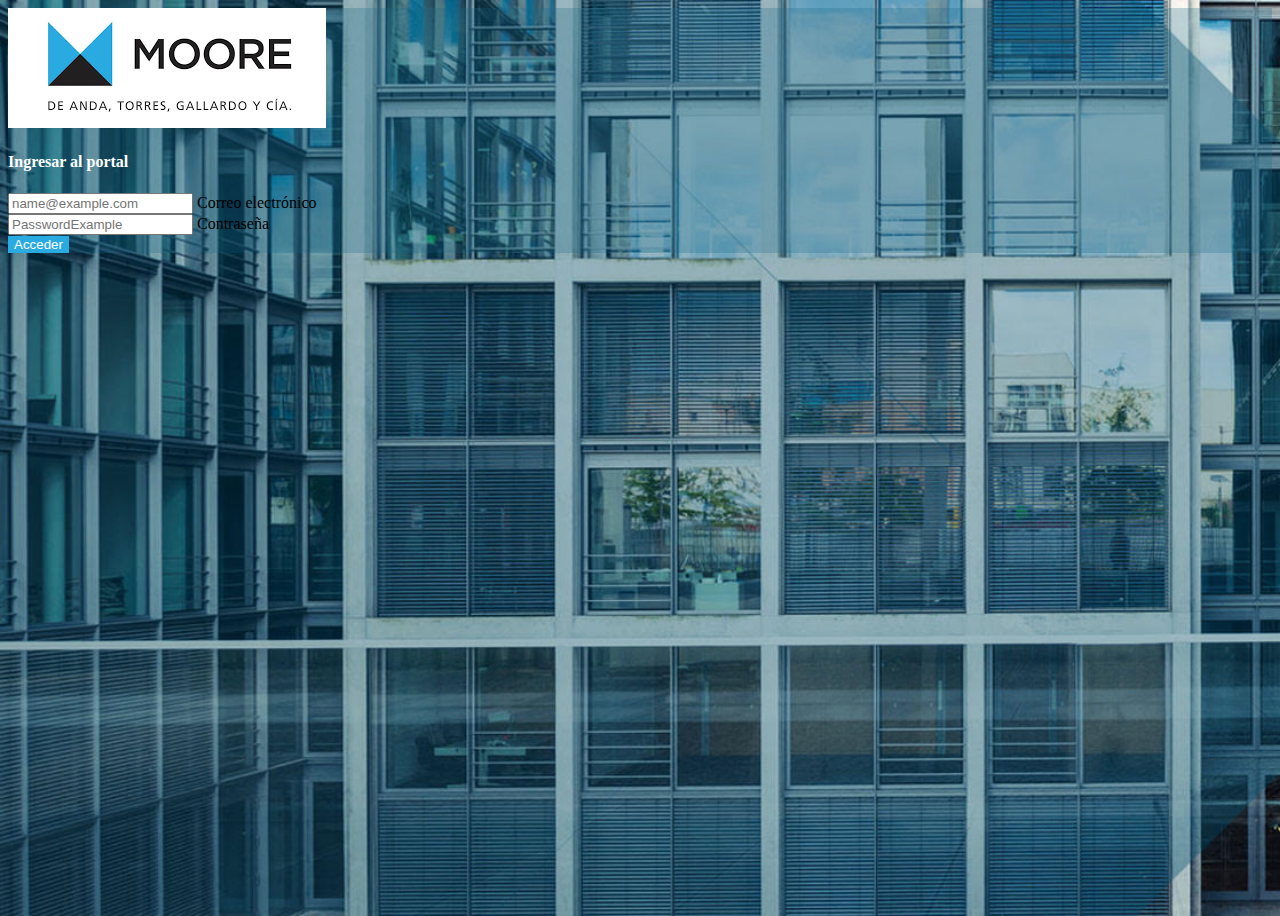
<file: index.html>
<!DOCTYPE html>
<html lang="en">

<head>
  <meta charset="UTF-8">
  <meta name="viewport" content="width=device-width, initial-scale=1.0">
  <link href="https://cdn.jsdelivr.net/npm/bootstrap@5.0.0-beta1/dist/css/bootstrap.min.css" rel="stylesheet"
    integrity="sha384-giJF6kkoqNQ00vy+HMDP7azOuL0xtbfIcaT9wjKHr8RbDVddVHyTfAAsrekwKmP1" crossorigin="anonymous">
  <link rel="icon" type="image/png" sizes="32x32" href="/images/logo3.jpeg" />
  <link rel="stylesheet" href="/css/style.css">
  <title>Moore App</title>
</head>

<body class="login-bg">
  <!--INICIO-->
  <div class="container-fluid">
    <div class="row">
      <div class="container">
        <div class="row">
          <div
            class="col-12 col-md-8 offset-md-2 d-flex flex-column justify-content-center align-items-center login-col">
            <div class="login p-5 rounded d-flex flex-column justify-content-center align-items-center shadow">
              <img src="/images/logo.png" class="rounded" alt="moore-app">
              <h4 class="text-moore h4 mt-5 mb-3">Ingresar al portal</h4>
              <form class="form-floating w-100 my-2">
                <input type="email" class="form-control" id="floatingInputValue1" placeholder="name@example.com"
                  name="email">
                <label for="floatingInputValue1">Correo electrónico</label>
              </form>
              <form class="form-floating w-100 my-2">
                <input type="password" class="form-control" id="floatingInputValue2" placeholder="PasswordExample"
                  name="password">
                <label for="floatingInputValue2">Contraseña</label>
              </form>
              <button type="submit" class="my-2 btn px-5 py-2 text-light border-0 btn-login">Acceder</button>
              <!--  <a href="#" class="mt-4 text-moore btn-forget">¿Olvidaste la contraseña?</a> -->
            </div>
          </div>
        </div>
      </div>
    </div>
  </div>


  <!--INFORMACION PARA BOOTSTRAP-->
  <script src="https://code.jquery.com/jquery-3.5.1.min.js"
    integrity="sha256-9/aliU8dGd2tb6OSsuzixeV4y/faTqgFtohetphbbj0=" crossorigin="anonymous"></script>
  <script src="https://cdn.jsdelivr.net/npm/@popperjs/core@2.5.4/dist/umd/popper.min.js"
    integrity="sha384-q2kxQ16AaE6UbzuKqyBE9/u/KzioAlnx2maXQHiDX9d4/zp8Ok3f+M7DPm+Ib6IU" crossorigin="anonymous">
  </script>
  <script src="https://cdn.jsdelivr.net/npm/bootstrap@5.0.0-beta1/dist/js/bootstrap.min.js"
    integrity="sha384-pQQkAEnwaBkjpqZ8RU1fF1AKtTcHJwFl3pblpTlHXybJjHpMYo79HY3hIi4NKxyj" crossorigin="anonymous">
  </script>
  <script src="js/login.js"></script>
</body>

</html>
</file>
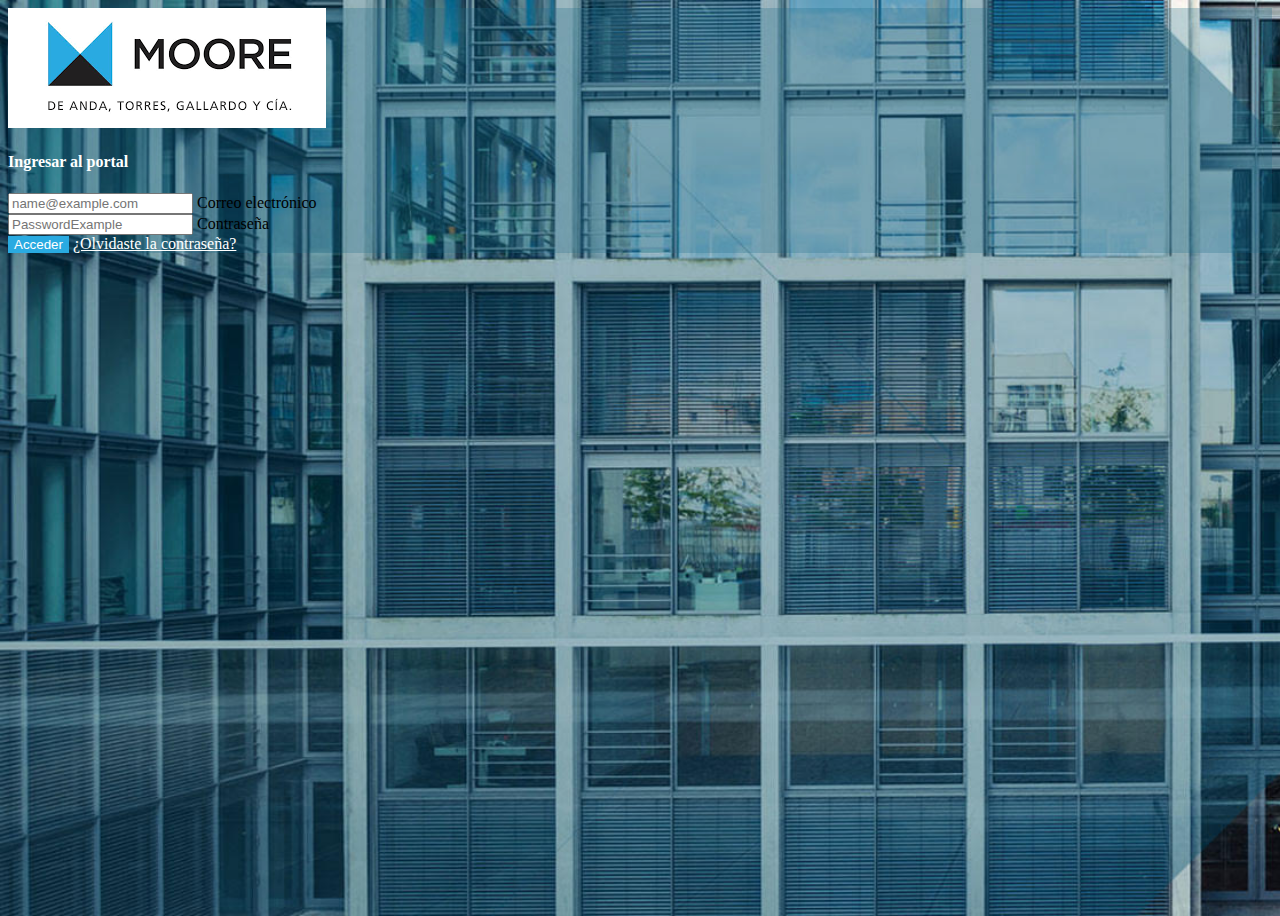
<file: login.html>
<!DOCTYPE html>
<html lang="en">

<head>
  <meta charset="UTF-8">
  <meta name="viewport" content="width=device-width, initial-scale=1.0">
  <link href="https://cdn.jsdelivr.net/npm/bootstrap@5.0.0-beta1/dist/css/bootstrap.min.css" rel="stylesheet"
    integrity="sha384-giJF6kkoqNQ00vy+HMDP7azOuL0xtbfIcaT9wjKHr8RbDVddVHyTfAAsrekwKmP1" crossorigin="anonymous">
  <link rel="icon" type="image/png" sizes="32x32" href="/images/logo3.jpeg" />
  <link rel="stylesheet" href="/css/style.css">
  <title>Moore App</title>
</head>

<body class="login-bg">
  <!--INICIO-->
  <div class="container-fluid">
    <div class="row">
      <div class="container">
        <div class="row">
          <div
            class="col-12 col-md-8 offset-md-2 d-flex flex-column justify-content-center align-items-center login-col">
            <div class="login p-5 rounded d-flex flex-column justify-content-center align-items-center shadow">
              <img src="/images/logo.png" class="rounded" alt="moore-app">
              <h4 class="text-moore h4 mt-5 mb-3">Ingresar al portal</h4>
              <form class="form-floating w-100 my-2">
                <input type="email" class="form-control" id="floatingInputValue" placeholder="name@example.com"
                  name="email">
                <label for="floatingInputValue">Correo electrónico</label>
              </form>
              <form class="form-floating w-100 my-2">
                <input type="password" class="form-control" id="floatingInputValue" placeholder="PasswordExample"
                  name="password">
                <label for="floatingInputValue">Contraseña</label>
              </form>
              <button type="submit" class="my-2 btn px-5 py-2 text-light border-0">Acceder</button>
              <a href="#" class="mt-4 text-moore">¿Olvidaste la contraseña?</a>
            </div>
          </div>
        </div>
      </div>
    </div>
  </div>


  <!--INFORMACION PARA BOOTSTRAP-->
  <script src="https://code.jquery.com/jquery-3.5.1.min.js"
    integrity="sha256-9/aliU8dGd2tb6OSsuzixeV4y/faTqgFtohetphbbj0=" crossorigin="anonymous"></script>
  <script src="https://cdn.jsdelivr.net/npm/@popperjs/core@2.5.4/dist/umd/popper.min.js"
    integrity="sha384-q2kxQ16AaE6UbzuKqyBE9/u/KzioAlnx2maXQHiDX9d4/zp8Ok3f+M7DPm+Ib6IU" crossorigin="anonymous">
  </script>
  <script src="https://cdn.jsdelivr.net/npm/bootstrap@5.0.0-beta1/dist/js/bootstrap.min.js"
    integrity="sha384-pQQkAEnwaBkjpqZ8RU1fF1AKtTcHJwFl3pblpTlHXybJjHpMYo79HY3hIi4NKxyj" crossorigin="anonymous">
  </script>
  <script src="js/login.js"></script>
</body>

</html>
</file>
<file: css/style.css>
.login-bg {
  background-image: url("/images/bg-3.jpg");
  background-size: cover;
}

.login-bg .login-col {
  height: 100vh;
}

.login-bg .login {
  background-color: #1c688844;
}

.login-bg .login img {
  width: 318px;
  height: 120px;
  -o-object-fit: none;
     object-fit: none;
}

.login-bg .login a:hover {
  color: #29AAE1;
}

.login-bg .text-moore {
  color: white;
}

.login-bg .btn {
  background-color: #29AAE1;
  color: white;
  border: none;
}

.login-bg .btn:hover {
  background-image: -webkit-gradient(linear, left top, right top, from(#29AAE1), to(#00ccff));
  background-image: linear-gradient(to right, #29AAE1, #00ccff);
}

.colaborator-bg {
  background-image: url("/images/bg-3.jpg");
  background-size: cover;
}

.colaborator-bg nav {
  background-color: #1c688844;
}

.colaborator-bg nav img {
  -webkit-filter: invert(1);
          filter: invert(1);
}

.colaborator-bg .btn-primary {
  background-color: #29AAE1;
  color: white;
  border: none;
}

.colaborator-bg .btn-primary:hover {
  background-image: -webkit-gradient(linear, left top, right top, from(#29AAE1), to(#00ccff));
  background-image: linear-gradient(to right, #29AAE1, #00ccff);
}

.colaborator-bg .btn-outline-info {
  border: 1px solid #29AAE1;
  color: #29AAE1;
}

.colaborator-bg .btn-outline-info:hover {
  background-image: -webkit-gradient(linear, left top, right top, from(#29AAE1), to(#00ccff));
  background-image: linear-gradient(to right, #29AAE1, #00ccff);
  color: white;
}

.colaborator-bg .btn-outline-info:focus {
  background-color: #29AAE1;
  color: white;
}

.admin-bg {
  background-image: url("/images/bg-3.jpg");
  background-size: cover;
  /*   .cherry {
    background-image: url("/images/bg-3.jpg");
    background-size: cover;
    width: 100vw;
    height: 100vh;
    display: fixed;
    z-index: -1;
  } */
}

.admin-bg nav {
  background-color: #1c688844;
}

.admin-bg nav img {
  -webkit-filter: invert(1);
          filter: invert(1);
}

.admin-bg .btn-primary {
  background-color: #29AAE1;
  color: white;
  border: none;
}

.admin-bg .btn-primary:hover {
  background-image: -webkit-gradient(linear, left top, right top, from(#29AAE1), to(#00ccff));
  background-image: linear-gradient(to right, #29AAE1, #00ccff);
}

.admin-bg .btn-outline-info {
  border: 1px solid #29AAE1;
  color: #29AAE1;
}

.admin-bg .btn-outline-info:hover {
  background-image: -webkit-gradient(linear, left top, right top, from(#29AAE1), to(#00ccff));
  background-image: linear-gradient(to right, #29AAE1, #00ccff);
  color: white;
}

.admin-bg .btn-outline-info:focus {
  background-color: #29AAE1;
  color: white;
}

.admin-bg .btn-check:active + .btn-outline-info,
.admin-bg .btn-check:checked + .btn-outline-info,
.admin-bg .btn-outline-info.active,
.admin-bg .btn-outline-info:active {
  color: white;
  background-color: #29AAE1;
}
/*# sourceMappingURL=style.css.map */
</file>
